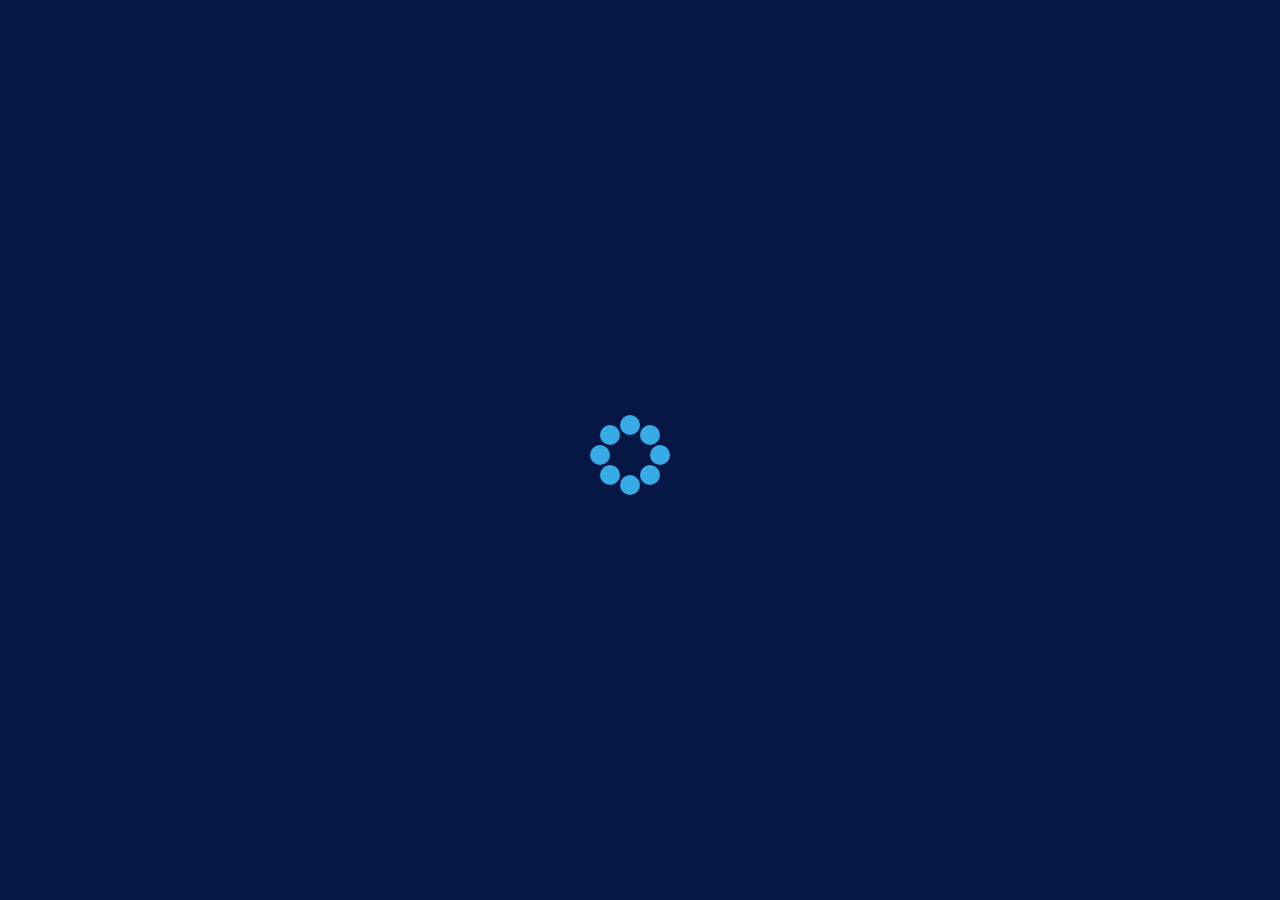
<file: index.html>
<!DOCTYPE html>
<html lang="en">
  <head>
    <meta charset="UTF-8" />
    <meta name="viewport" content="width=device-width, initial-scale=1.0" />
    <title>CrowLoading</title>
    <link rel="stylesheet" href="Iliassload.css" />
  </head>
  <body>
    <div class="old-and-new">
      <div class="mix-old-new">
        <div class="one-circle"></div>
        <div class="two-circle"></div>
        <div class="three-circle"></div>
        <div class="four-circle"></div>
        <div class="five-circle"></div>
        <div class="sex-circle"></div>
        <div class="seven-circle"></div>
        <div class="eight-circle"></div>
      </div>
    </div>
  </body>
</html>
</file>
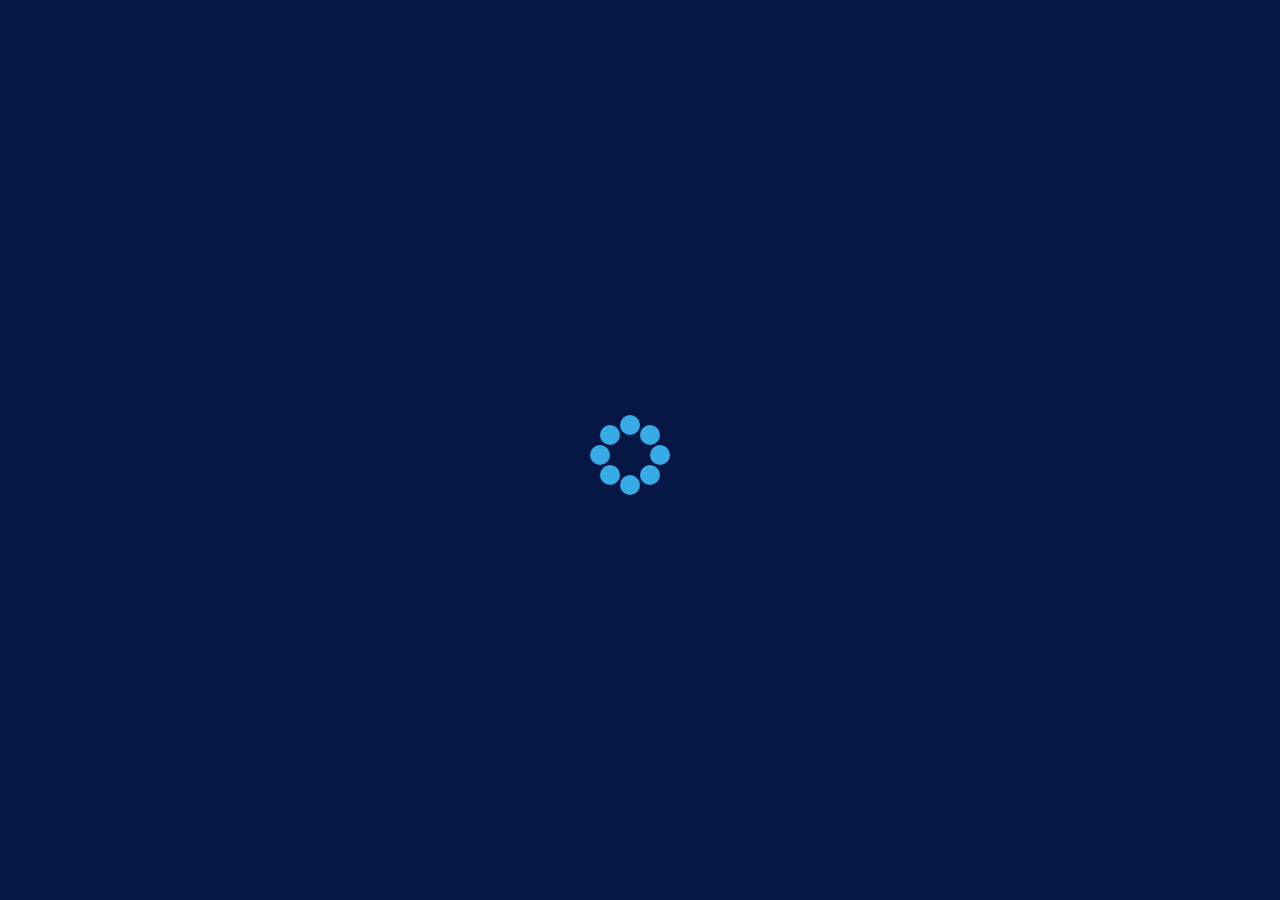
<file: Iliassload.html>
<!DOCTYPE html>
<html lang="en">
  <head>
    <meta charset="UTF-8" />
    <title>Iliassload</title>
    <link rel="stylesheet" href="Iliassload.css" />
  </head>

  <body>
    <div class="old-and-new">
      <div class="mix-old-new">
        <div class="one-circle"></div>
        <div class="two-circle"></div>
        <div class="three-circle"></div>
        <div class="four-circle"></div>
        <div class="five-circle"></div>
        <div class="sex-circle"></div>
        <div class="seven-circle"></div>
        <div class="eight-circle"></div>
      </div>
    </div>
  </body>
</html>
</file>
<file: Iliassload.css>
* {
    box-sizing: border-box;
    margin: 0;
}

html {
    font-size: 62.5%;
}

.old-and-new {
    position: relative;
    background-color: #061745;
    width: 100%;
    height: 100vh;
}

.mix-old-new {
    position: absolute;
    top: 50%;
    left: 50%;
    transform: translateX(-50%) translateY(-50%);
    display: flex;
}

.mix-old-new div {
    background-color: #36abe6;
    width: 2rem;
    height: 2rem;
    border-radius: 100%;
}

.mix-old-new .eight-circle {
    transform: translateX(-80px) translateY(35px);
    animation: exchange-eight 500ms infinite linear;
}

.mix-old-new .seven-circle {
    transform: translateX(-40px) translateY(25px);
    animation: exchange-seven 500ms infinite 0.3s linear;
}

.mix-old-new .sex-circle {
    transform: translateX(-10px) translateY(5px);
    animation: exchange-sex 500ms infinite 0.6s linear;
}

.mix-old-new .five-circle {
    transform: translateY(-15px);
    animation: exchange-five 500ms infinite 0.9s linear;
}

.mix-old-new .four-circle {
    transform: translateY(-25px);
    animation: exchange-four 500ms infinite 1.2s linear;
}

.mix-old-new .three-circle {
    transform: translateY(-15px);
    animation: exchange-three 500ms infinite 1.5s linear;
}

.mix-old-new .two-circle {
    transform: translateX(10px) translateY(5px);
    animation: exchange-two 500ms infinite 1.8s linear;
}

.mix-old-new .one-circle {
    transform: translateX(40px) translateY(25px);
    animation: exchange-one 500ms infinite 2.1s linear;
}

@keyframes exchange-one {
    to {
        transform: translateX(30px) translateY(5px);
        opacity: 0.2;
    }
}

@keyframes exchange-two {
    to {
        transform: translateX(20px) translateY(-15px);
        opacity: 0.2;
    }
}

@keyframes exchange-three {
    to {
        transform: translateX(20px) translateY(-25px);
        opacity: 0.2;
    }
}

@keyframes exchange-four {
    to {
        transform: translateX(20px) translateY(-15px);
        opacity: 0.2;
    }
}

@keyframes exchange-five {
    to {
        transform: translateX(10px) translateY(5px);
        opacity: 0.2;
    }
}

@keyframes exchange-sex {
    to {
        transform: translateX(-20px) translateY(25px);
        opacity: 0.2;
    }
}

@keyframes exchange-seven {
    to {
        transform: translateX(-60px) translateY(35px);
        opacity: 0.2;
    }
}

@keyframes exchange-eight {
    to {
        transform: translateX(-100px) translateY(25px);
        opacity: 0.2;
    }
}
</file>
